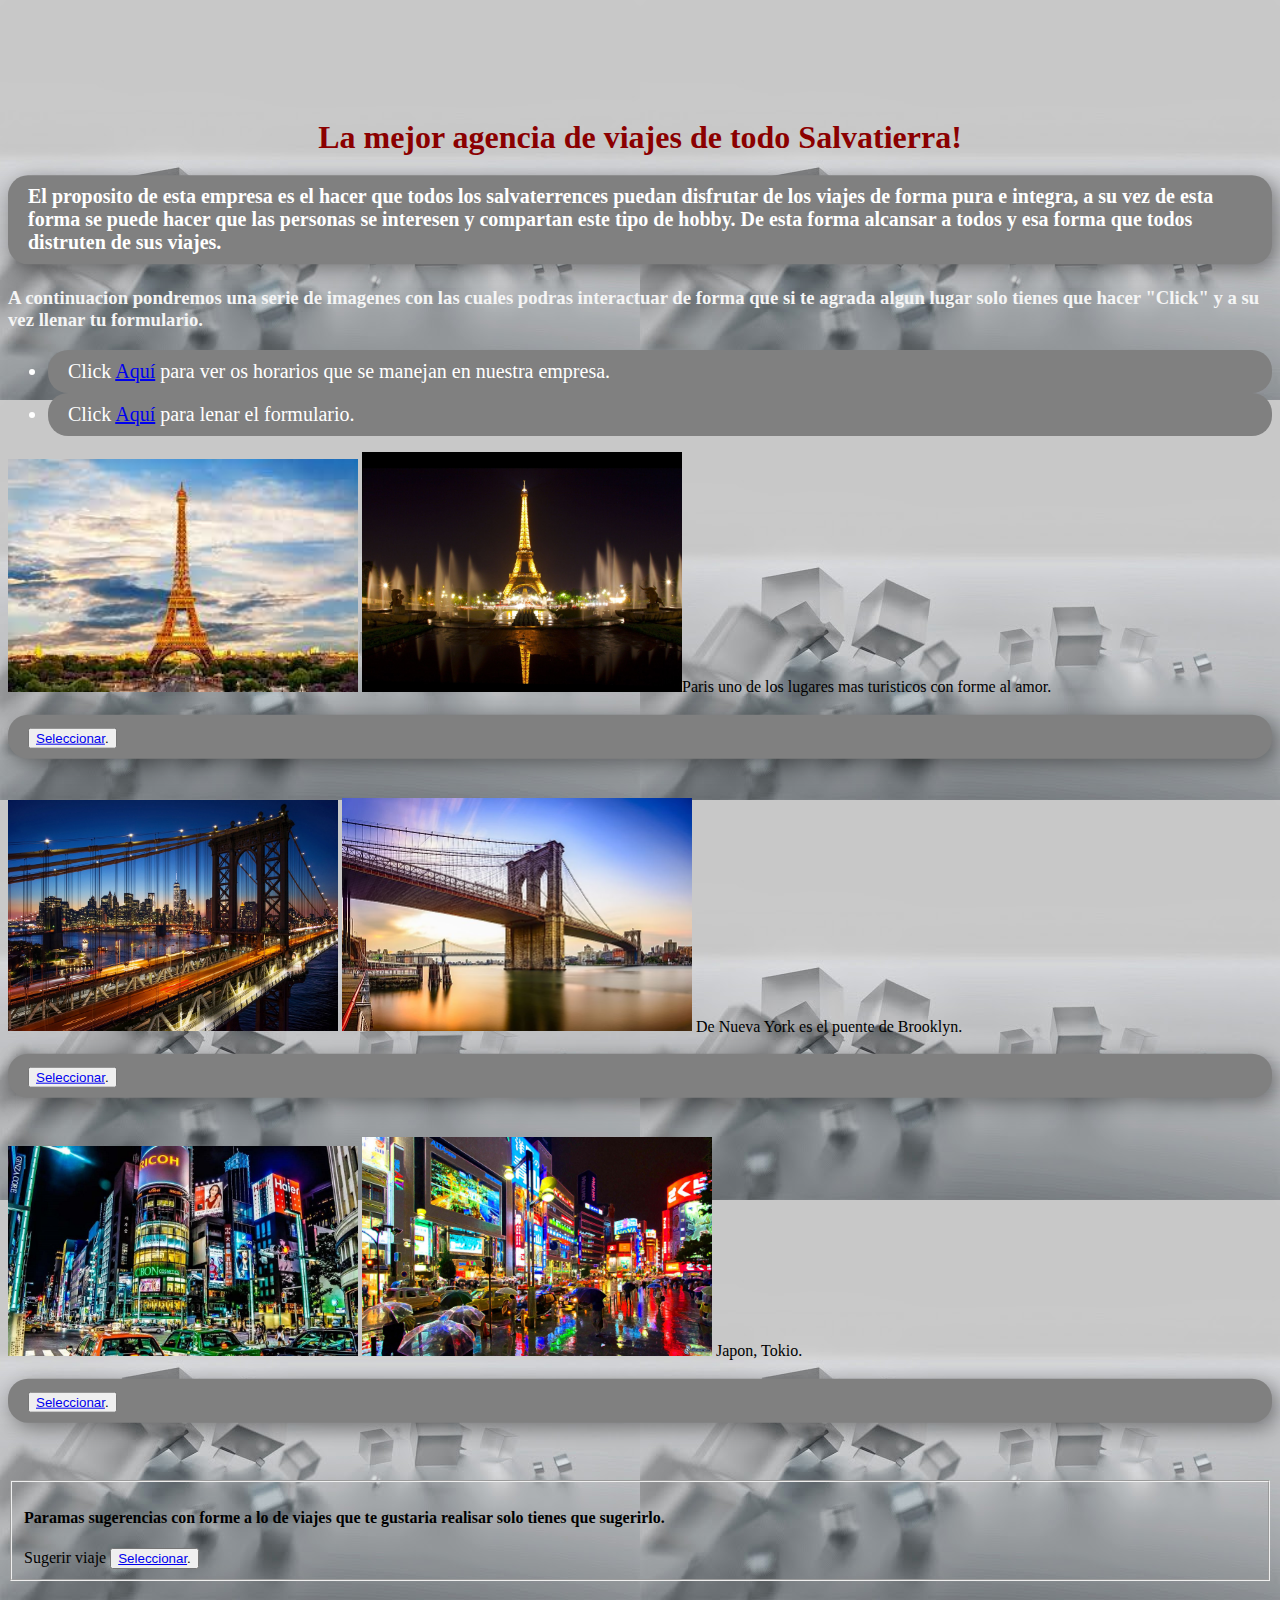
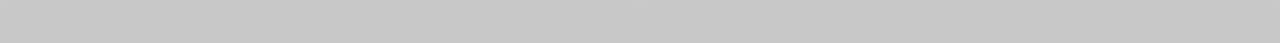
<file: index.html>
<!DOCTYPE html>
<html>
<head>
	<meta charset="utf-8">
	<meta name="viewport" content="width=device-width, initial-scale=1">
		<title>Viajes Dana</title>
		<link rel="shortcut icon" href="Halo1.png">
		<link rel="stylesheet" type="text/css" href="Estilo1.css">
</head>
<body background="Fondocubi.jpg"><br> <br> <br> <br> <br>
	<div> 
		<center>
		<style type="text/css"></style>
		<h1 id="uno">La mejor agencia de viajes de todo Salvatierra!</h1>
		</center> 
	</div>
	<p><b>El proposito de esta empresa es el  hacer que todos los salvaterrences puedan disfrutar de los viajes de forma pura e integra, a su vez de esta forma se puede hacer que las personas se interesen y compartan este tipo de hobby. De esta forma alcansar a todos y esa forma que todos distruten de sus viajes. </b></p>
	
	<h3>A continuacion pondremos una serie de imagenes con las cuales podras interactuar de forma que si te agrada algun lugar solo tienes que hacer "Click" y a su vez llenar tu formulario.  </h3>
	<ul>
	<li>Click <a href="Horarios.html">Aquí</a> para ver os horarios que se manejan en nuestra empresa.</li>
	<li>Click <a href="Formulario.html">Aquí</a> para lenar el formulario.</li>
	</ul> 
	
	<img src="3.jfif" width="350px"> <img src="11.jpg" width="320px">Paris uno de los lugares mas turisticos con forme al amor. 
	<p id="hover"><button type=»submit»><a href="Formulario.html">Seleccionar</a>.</button> </p><br>
	<img src="bru1.jpg" width="330px"> <img src="bru2.jpg" width="350px"> De Nueva York es el puente de Brooklyn.
	<p id="hover"><button type=»submit»><a href="Formulario.html">Seleccionar</a>.</button> </p><br>
	<img src="jap1.jpg" width="350px"> <img src="jap2.jpg" width="350px"> Japon, Tokio.
	<p id="hover"><button type=»submit»><a href="Formulario.html">Seleccionar</a>.</button> </p><br> <br>
	<fieldset>
		<h4>Paramas sugerencias con forme a lo de viajes que te gustaria realisar solo tienes que sugerirlo. </h4>
		Sugerir viaje		
		<button type=»submit»><a href="Formulario.html">Seleccionar</a>.</button>
		</fieldset>
		<br> <br> <br>
		
</body>
</html>
</file>
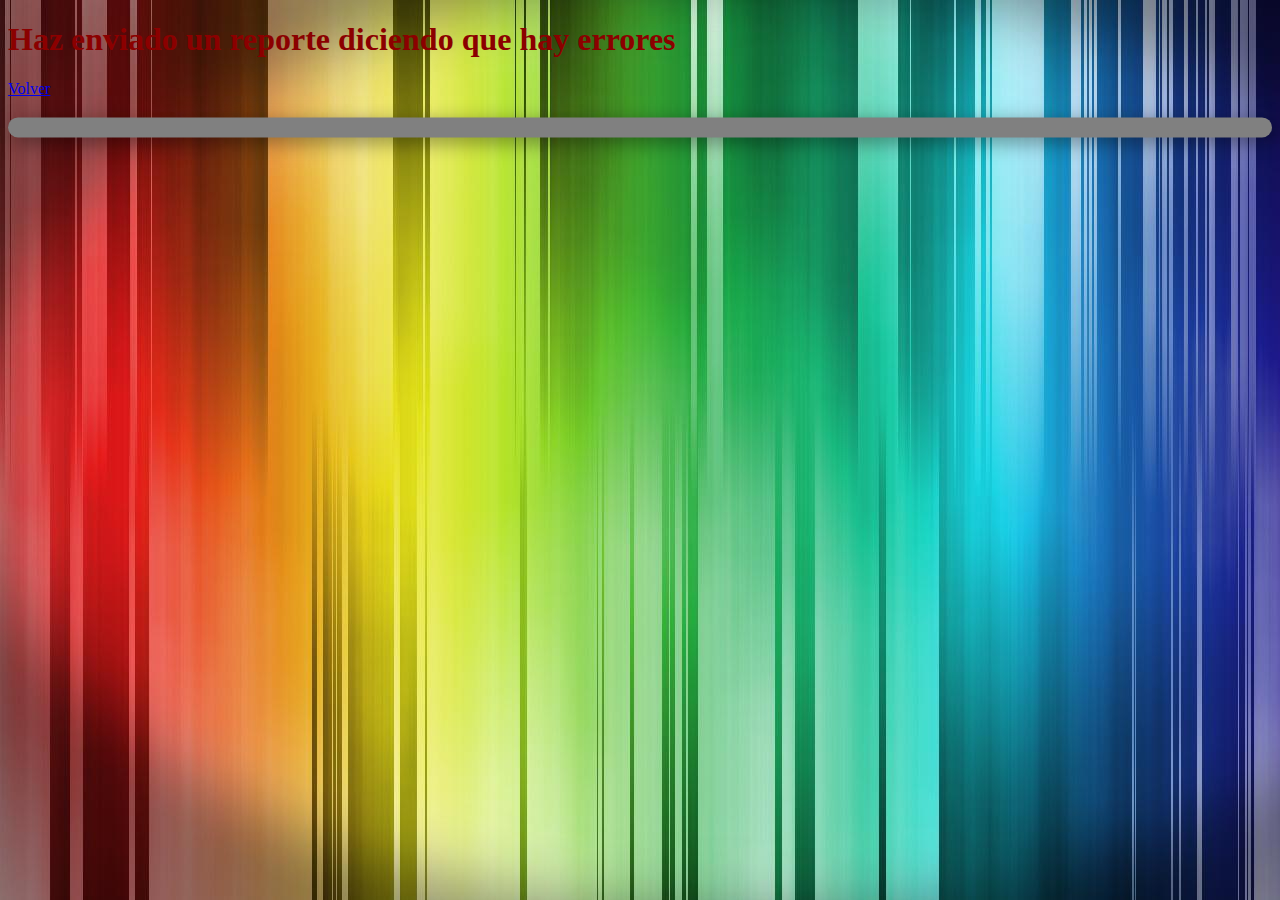
<file: Errores.html>
<!DOCTYPE html>
<html>
    <head>
	    <title>Gracias por enviarnos sus opiniones.</title>
	    <link rel="shortcut icon" href="Halo1.png">
	    <link rel="stylesheet" type="text/css" href="Estilo1.css">
</head>
<body background="Fondocolores.jpg">
	<h1>Haz enviado un reporte diciendo que hay errores</h1>
	
	<a href="Horarios.html">Volver </a> 
	
		<body>
			
		</body>

		<p>
			
		</p>
</file>
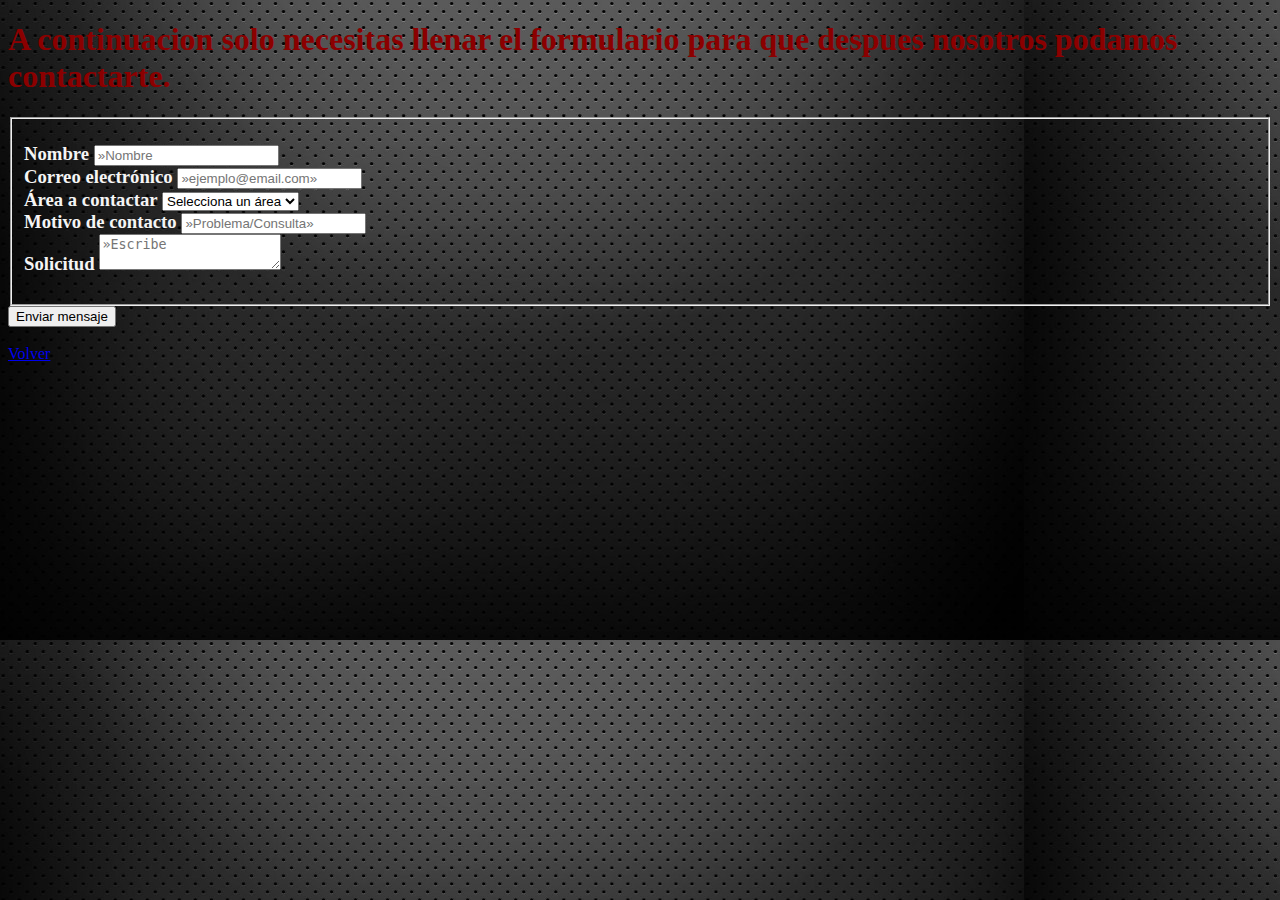
<file: Formulario.html>
<!DOCTYPE html>
<html>
<head>
  <link rel="shortcut icon" href="Halo1.png">
	<meta charset="utf-8">
	<meta name="viewport" content="width=device-width, initial-scale=1">
	<title>Formulario</title>
    <link rel="stylesheet" type="text/css" href="Estilo1.css">
</head>
<body background="Fondominimal.jpg">
	<h1>A continuacion solo necesitas llenar el formulario para que despues nosotros podamos contactarte.</h1>
	<fieldset>
    <h3>
	<form action=»Errores.html» method=»Errores.html»>
  <div class=»elem-group»>
    <label for=»name»>Nombre</label>
    <input type=»text» id=»name» name=»visitor_name» placeholder=»Nombre de ejemplo» pattern=[A-Zsa-z]{5,20} required>
  </div>
  <div class=»elem-group»>
    <label for=»email»>Correo electrónico</label>
    <input type=»email» id=»email» name=»visitor_email» placeholder=»ejemplo@email.com» required>
  </div>
  <div class=»elem-group»>
    <label for=»department-selection»>Área a contactar</label>
    <select id=»department-selection» name=»concerned_department» required>
        <option value=»»>Selecciona un área</option>
        <option value=»technical support»>Servicio al cliente</option>
        <option value=»technical support»>Errores</option>
    </select>
  </div>
  <div class=»elem-group»>
    <label for=»title»>Motivo de contacto</label>
    <input type=»text» id=»title» name=»email_title» required placeholder=»Problema/Consulta» pattern=[A-Za-z0-9s]{8,60}>
  </div>
  <div class=»elem-group»>
    <label for=»message»>Solicitud</label>
    <textarea id=»message» name=»visitor_message» placeholder=»Escribe tu mensaje aquí.» required></textarea>
  </div>
  </h3>
  </fieldset>
  <button type=»submit»>Enviar mensaje</button> <br> <br>
</form>

	<a href="index.html">Volver</a> 
</body>
</html>
</file>
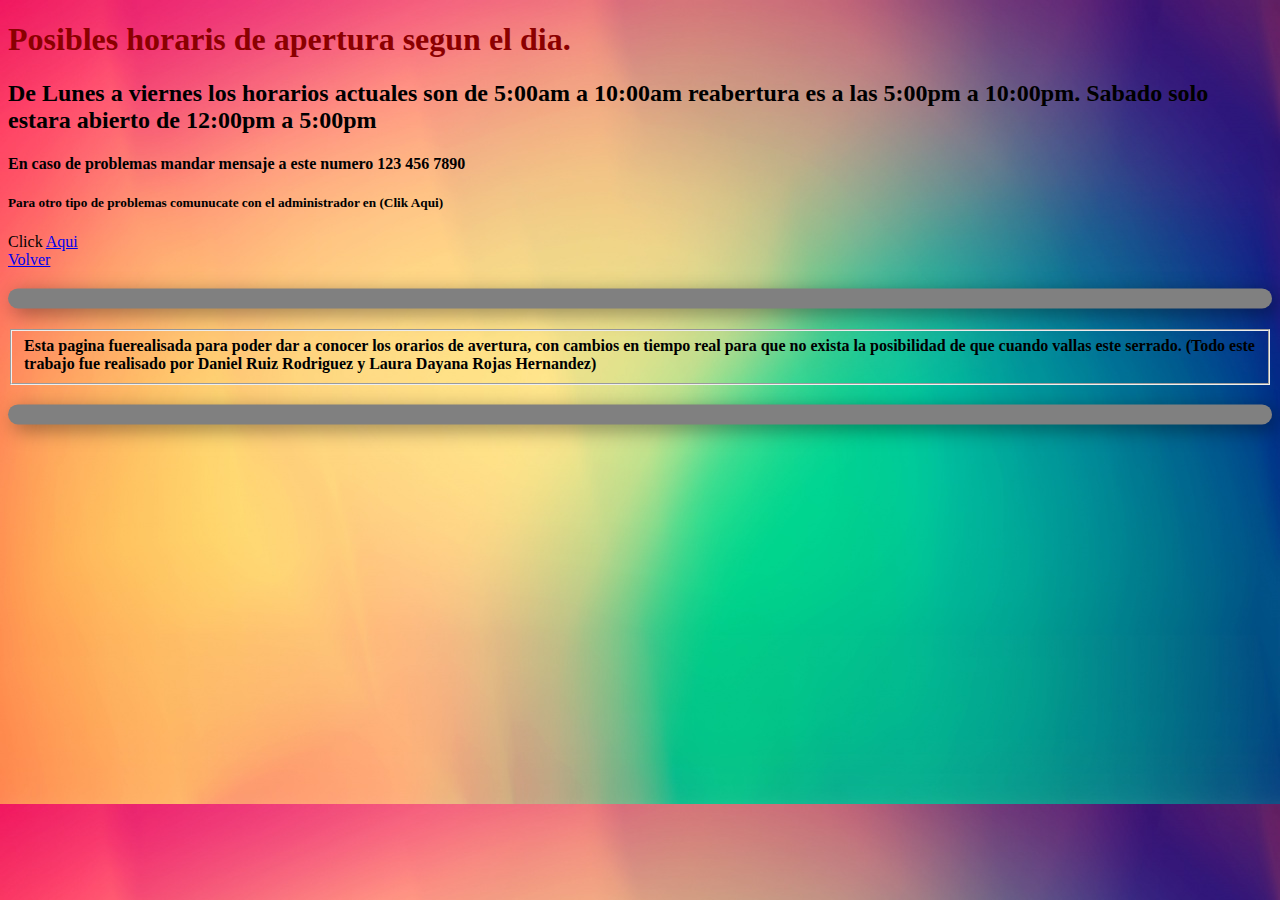
<file: Horarios.html>
<!DOCTYPE html>
<html>
    <head>
	    <title>Horarios</title>
	    <link rel="shortcut icon" href="Halo1.png">
	    <link rel="stylesheet" type="text/css" href="Estilo1.css">
</head>
<body background="Fondoarcoi.jpg">

	<h1>Posibles horaris de apertura segun el dia.</h1>
	<h2>De Lunes a viernes los horarios actuales son de 5:00am a 10:00am reabertura es a las 5:00pm a 10:00pm. Sabado solo estara abierto de 12:00pm a 5:00pm</h2>
	<h4>En caso de problemas mandar mensaje a este numero 123 456 7890</h4>
	<h5>Para otro tipo de problemas comunucate con el administrador en <b>(Clik Aqui)</b></h5>
	
	Click <a href="Errores.html">Aqui</a> <br>
	<a href="index.html">Volver</a> 
		</body>
		</html>
	<p>
		<fieldset><b>
		Esta pagina fuerealisada para poder dar a conocer los orarios de avertura, con cambios en tiempo real para que no exista la posibilidad de que cuando vallas este serrado. (Todo este trabajo fue realisado por Daniel Ruiz Rodriguez y Laura Dayana Rojas Hernandez)
		</b></fieldset>
	</p>
</file>
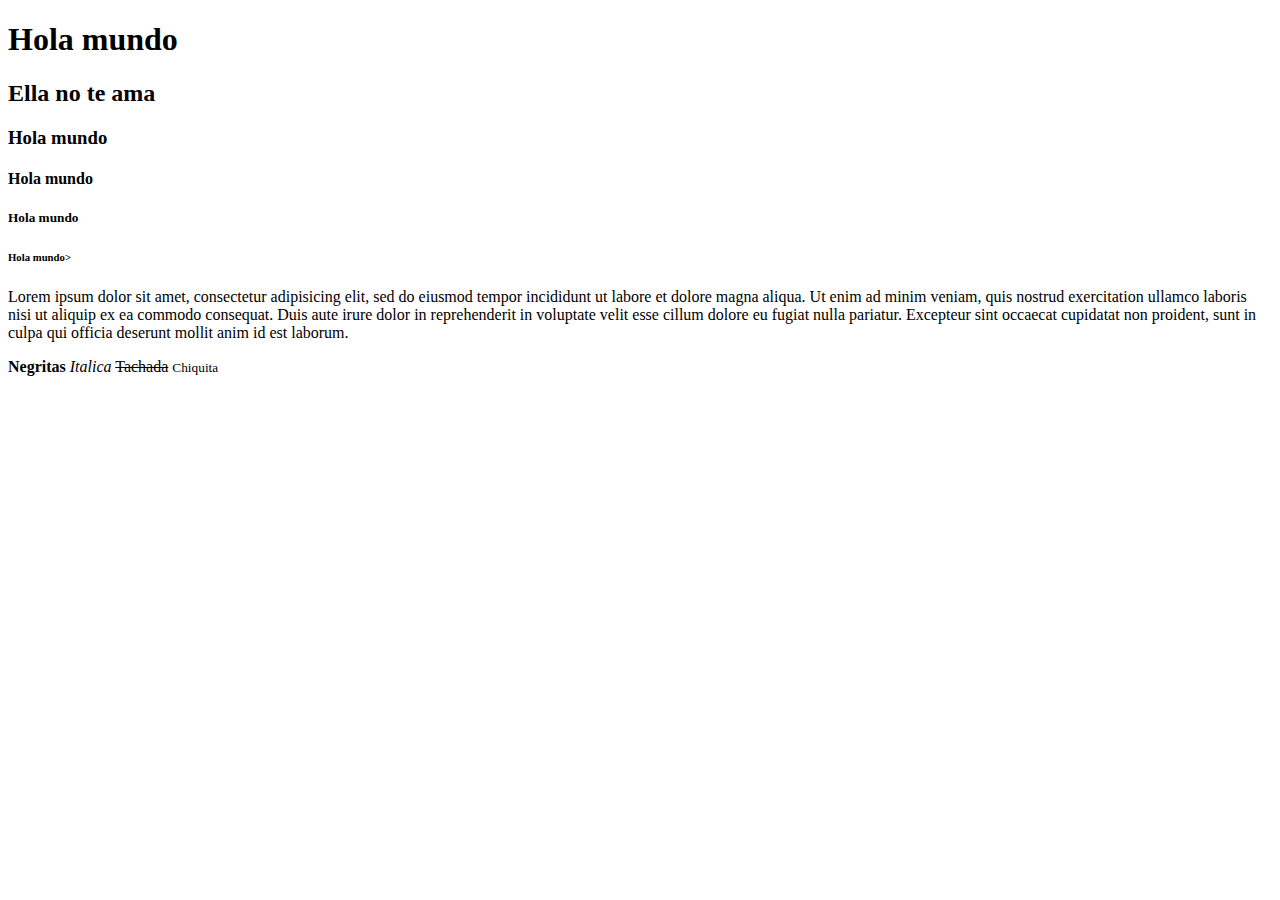
<file: index.0.html>
<!DOCTYPE html>
<html>
<head>
	<title>Primera pagina web</title>
</head>
<body>
					<!{Inicio de texto para texto}>
<h1>Hola mundo</h1>
<h2>Ella no te ama</h2>
<h3>Hola mundo</h3>
<h4>Hola mundo</h4>
<h5>Hola mundo</h5>
<h6>Hola mundo></h6>
<p> 
	Lorem ipsum dolor sit amet, consectetur adipisicing elit, sed do eiusmod
	tempor incididunt ut labore et dolore magna aliqua. Ut enim ad minim veniam,
	quis nostrud exercitation ullamco laboris nisi ut aliquip ex ea commodo
	consequat. Duis aute irure dolor in reprehenderit in voluptate velit esse
	cillum dolore eu fugiat nulla pariatur. Excepteur sint occaecat cupidatat non
	proident, sunt in culpa qui officia deserunt mollit anim id est laborum.
</p>
<b>Negritas</b> <! las negritas se miran muy bien>
<i>Italica</i>
<strike>Tachada</strike>
<SMALL>Chiquita</SMALL>
<!{fin}>

</body>
</html>
</file>
<file: Estilo1.css>
h1 {
	color: darkred;
}

li{
 text-decoration:none;
    font-size:20px;
    padding:10px 20px;
    font-family:Golbon;
    background:gray;
    color:#fff;
    border-radius:20px;
}

p{
 text-decoration:none;
    font-size:20px;
    padding:10px 20px;
    font-family:Golbon;
    background:gray;
    color:#fff;
    border-radius:20px;
    box-shadow :5px 5px 20px rgba(0,0,0,0.4);
    transform: translateY(-3%);
}

.hover{

}
 
h3 {
   color: whitesmoke;
}
</file>
